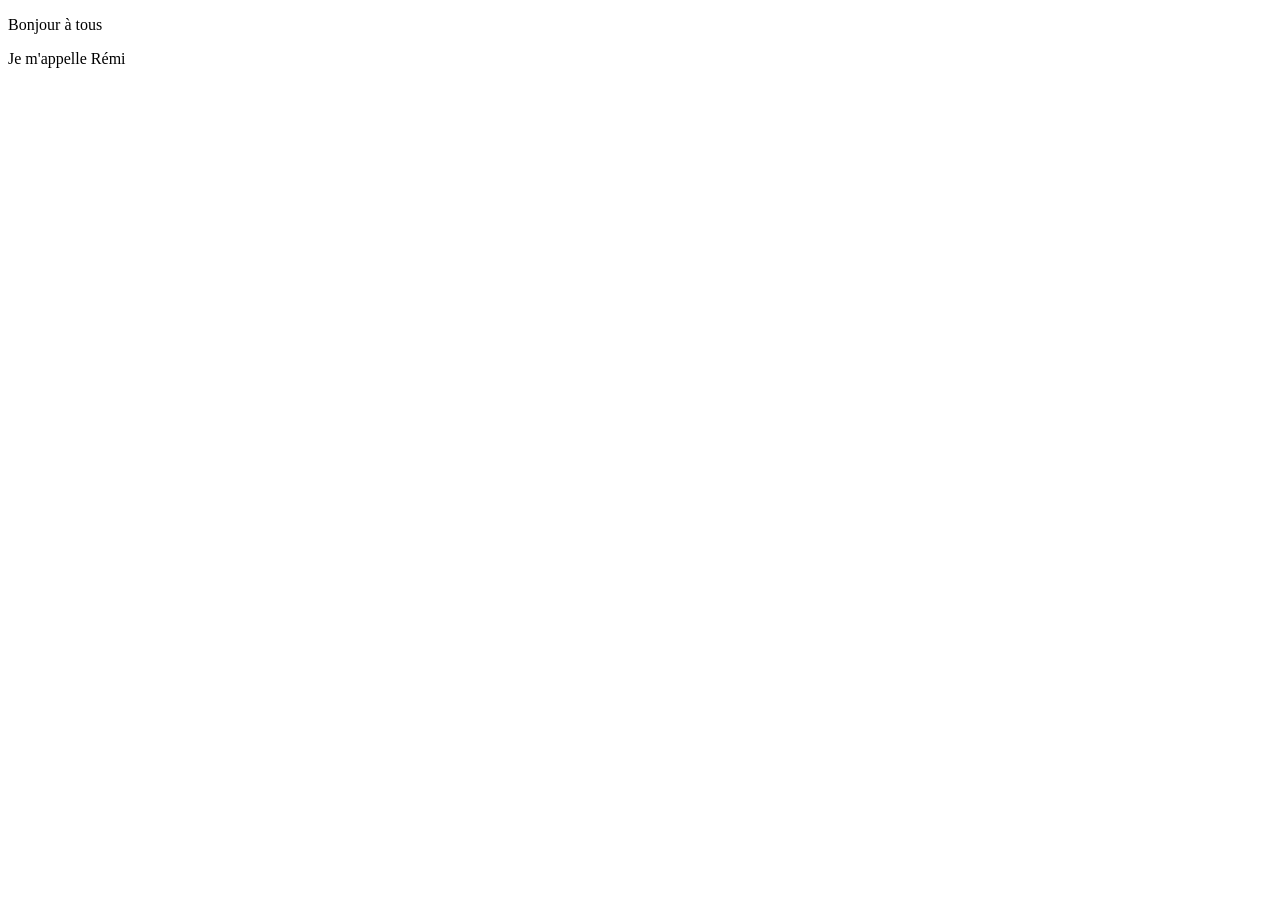
<file: index.html>
<!DOCTYPE html>
<html lang="en">
<head>
    <meta charset="UTF-8">
    <meta name="viewport" content="width=device-width, initial-scale=1.0">
    <title>Code avec Rémi</title>
</head>
<body>

   <p>Bonjour à tous</p>
    <p>Je m'appelle Rémi</p>
   
</body>
</html>
</file>
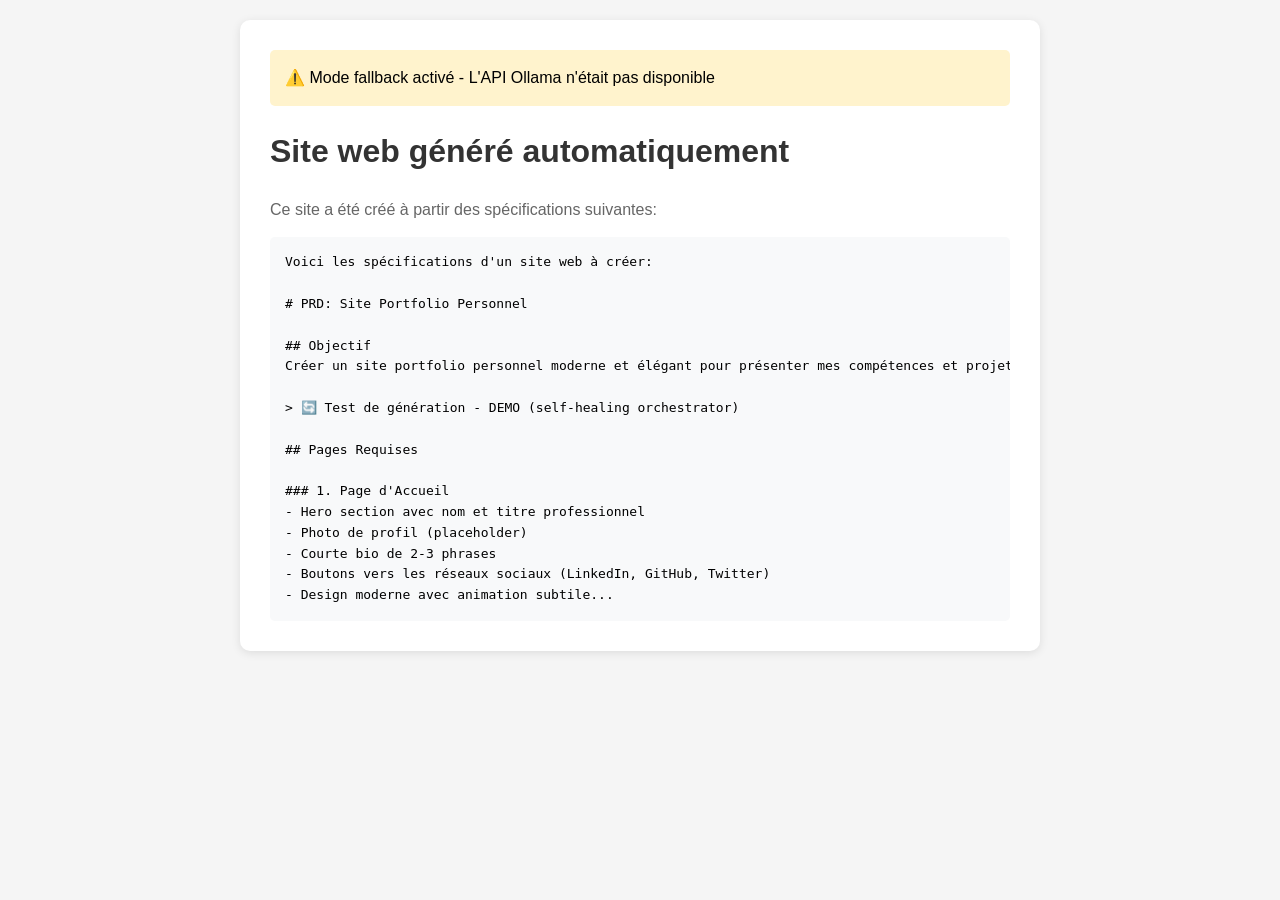
<file: output/exemple-site-portfolio_generated.html>
<!DOCTYPE html>
<html lang="fr">
<head>
    <meta charset="UTF-8">
    <meta name="viewport" content="width=device-width, initial-scale=1.0">
    <title>Site généré (mode fallback)</title>
    <style>
        * { margin: 0; padding: 0; box-sizing: border-box; }
        body { font-family: Arial, sans-serif; line-height: 1.6; padding: 20px; background: #f5f5f5; }
        .container { max-width: 800px; margin: 0 auto; background: white; padding: 30px; border-radius: 10px; box-shadow: 0 2px 10px rgba(0,0,0,0.1); }
        h1 { color: #333; margin-bottom: 20px; }
        p { color: #666; margin-bottom: 15px; }
        .notice { background: #fff3cd; padding: 15px; border-radius: 5px; margin-bottom: 20px; }
    </style>
</head>
<body>
    <div class="container">
        <div class="notice">
            ⚠️ Mode fallback activé - L'API Ollama n'était pas disponible
        </div>
        <h1>Site web généré automatiquement</h1>
        <p>Ce site a été créé à partir des spécifications suivantes:</p>
        <pre style="background: #f8f9fa; padding: 15px; border-radius: 5px; overflow-x: auto;">Voici les spécifications d'un site web à créer:

# PRD: Site Portfolio Personnel

## Objectif
Créer un site portfolio personnel moderne et élégant pour présenter mes compétences et projets.

> 🔄 Test de génération - DEMO (self-healing orchestrator)

## Pages Requises

### 1. Page d'Accueil
- Hero section avec nom et titre professionnel
- Photo de profil (placeholder)
- Courte bio de 2-3 phrases
- Boutons vers les réseaux sociaux (LinkedIn, GitHub, Twitter)
- Design moderne avec animation subtile...</pre>
    </div>
</body>
</html>
</file>
